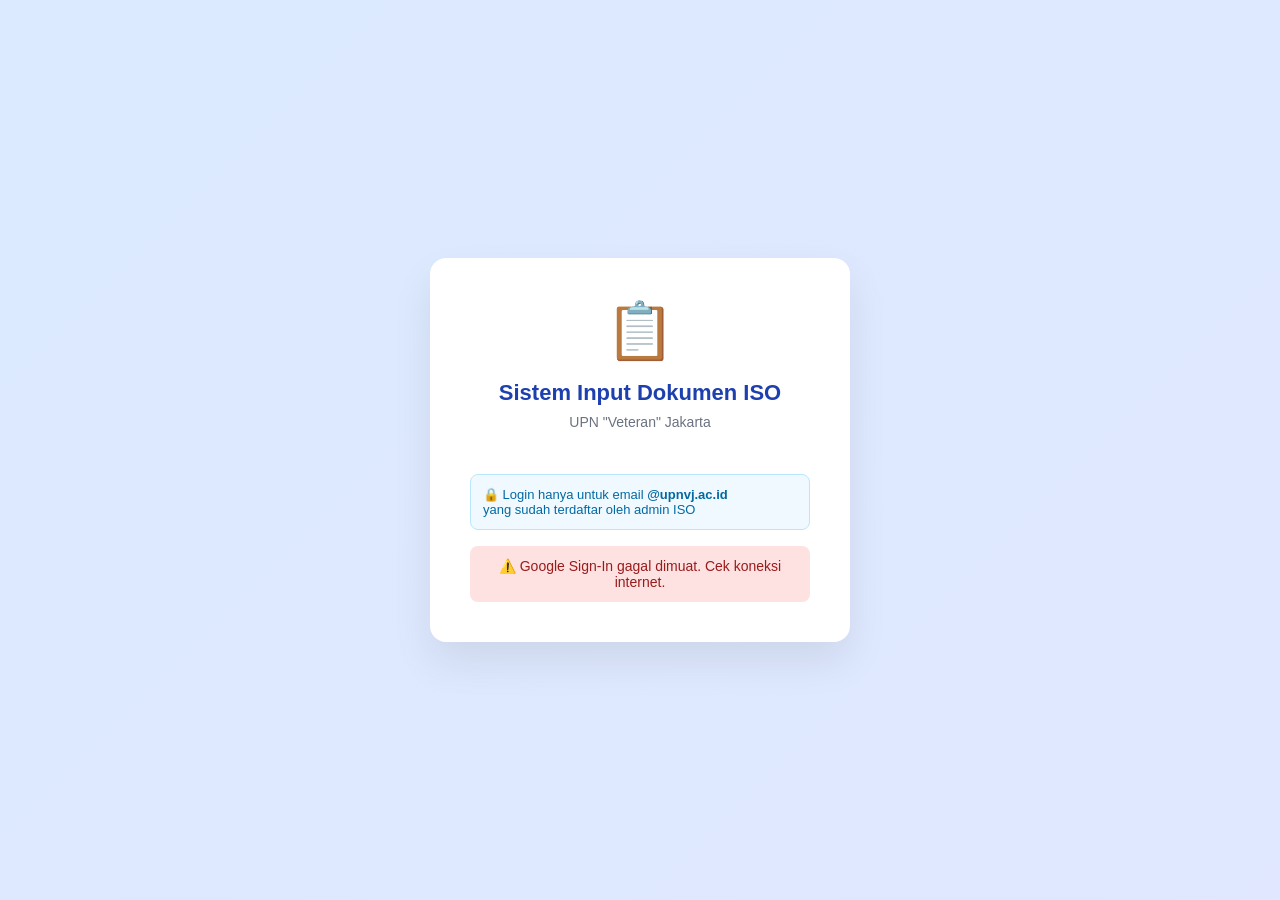
<file: index.html>
<!DOCTYPE html>
<html lang="id">
<head>
  <meta charset="UTF-8">
  <meta name="viewport" content="width=device-width, initial-scale=1.0">
  <title>Login - ISO UPNVJ</title>
  <script src="https://accounts.google.com/gsi/client" async defer></script>
  <style>
    * { margin: 0; padding: 0; box-sizing: border-box; }
    body {
      font-family: -apple-system, BlinkMacSystemFont, 'Segoe UI', Roboto, sans-serif;
      background: linear-gradient(135deg, #dbeafe 0%, #e0e7ff 100%);
      min-height: 100vh;
      display: flex;
      align-items: center;
      justify-content: center;
      padding: 20px;
    }
    .login-card {
      background: white;
      border-radius: 16px;
      padding: 40px;
      box-shadow: 0 20px 40px rgba(0,0,0,0.08);
      max-width: 420px;
      width: 100%;
      text-align: center;
    }
    .logo { font-size: 56px; margin-bottom: 16px; }
    h1 { font-size: 22px; color: #1e40af; margin-bottom: 8px; }
    .subtitle { color: #6b7280; font-size: 14px; margin-bottom: 24px; }
    .info {
      background: #f0f9ff;
      border: 1px solid #bae6fd;
      color: #0369a1;
      padding: 12px;
      border-radius: 8px;
      font-size: 13px;
      margin-top: 20px;
      text-align: left;
    }
  </style>
</head>
<body>

<div class="login-card">
  <div class="logo">📋</div>
  <h1>Sistem Input Dokumen ISO</h1>
  <p class="subtitle">UPN "Veteran" Jakarta</p>
  
  <div id="g_id_signin_container" style="display:flex;justify-content:center;"></div>
  
  <div class="info">
    🔒 Login hanya untuk email <strong>@upnvj.ac.id</strong><br>
    yang sudah terdaftar oleh admin ISO
  </div>
  
  <div id="message" style="margin-top:16px;"></div>
</div>

<script src="assets/js/config.js"></script>
<script src="assets/js/api.js"></script>
<script src="assets/js/auth.js"></script>

<script>
  window.addEventListener('load', function() {
    if (typeof google === 'undefined' || !google.accounts) {
      document.getElementById('message').innerHTML =
        '<div style="background:#fee2e2;color:#991b1b;padding:12px;border-radius:8px;font-size:14px;">⚠️ Google Sign-In gagal dimuat. Cek koneksi internet.</div>';
      return;
    }
    
    google.accounts.id.initialize({
      client_id: APP_CONFIG.CLIENT_ID,
      callback: handleCredentialResponse
    });
    
    google.accounts.id.renderButton(
      document.getElementById('g_id_signin_container'),
      { theme: 'outline', size: 'large', text: 'signin_with', shape: 'rectangular' }
    );
  });
</script>

</body>
</html>
</file>
<file: assets/css/style.css>
/* ===== Dashboard ===== */
.navbar {
  background: linear-gradient(135deg, #1e40af 0%, #3b82f6 100%);
  color: white;
  padding: 16px 0;
  box-shadow: 0 2px 8px rgba(0,0,0,0.1);
}

.navbar .container {
  max-width: 1200px;
  margin: 0 auto;
  padding: 0 20px;
  display: flex;
  justify-content: space-between;
  align-items: center;
}

.navbar-brand {
  font-size: 18px;
  font-weight: 700;
  display: flex;
  align-items: center;
  gap: 10px;
}

.navbar-user {
  display: flex;
  align-items: center;
  gap: 15px;
  font-size: 14px;
}

.navbar-user button {
  background: rgba(255,255,255,0.2);
  border: 1px solid rgba(255,255,255,0.3);
  color: white;
  padding: 6px 14px;
  border-radius: 6px;
  cursor: pointer;
  font-size: 13px;
  font-family: inherit;
  transition: all 0.2s;
}

.navbar-user button:hover {
  background: rgba(255,255,255,0.3);
}

.main-container {
  max-width: 1200px;
  margin: 0 auto;
  padding: 30px 20px;
}

.card {
  background: white;
  border-radius: 12px;
  padding: 24px;
  box-shadow: 0 1px 3px rgba(0,0,0,0.06);
  margin-bottom: 20px;
}

.card-header {
  display: flex;
  justify-content: space-between;
  align-items: center;
  margin-bottom: 20px;
  padding-bottom: 16px;
  border-bottom: 1px solid #e5e7eb;
}

.card-header h2 {
  font-size: 18px;
  color: #111827;
}

.progress-section {
  margin-bottom: 10px;
}

.progress-stats {
  display: flex;
  justify-content: space-between;
  align-items: center;
  margin-bottom: 10px;
  font-size: 14px;
  color: #4b5563;
}

.progress-stats strong {
  color: #1e40af;
  font-size: 20px;
}

.progress-bar {
  background: #e5e7eb;
  height: 14px;
  border-radius: 7px;
  overflow: hidden;
}

.progress-fill {
  background: linear-gradient(90deg, #3b82f6, #1e40af);
  height: 100%;
  transition: width 0.5s;
  border-radius: 7px;
}

.table-wrapper {
  overflow-x: auto;
}

table {
  width: 100%;
  border-collapse: collapse;
  font-size: 14px;
}

table th {
  background: #f9fafb;
  color: #374151;
  text-align: left;
  padding: 12px;
  font-weight: 600;
  border-bottom: 2px solid #e5e7eb;
  font-size: 13px;
  white-space: nowrap;
}

table td {
  padding: 12px;
  border-bottom: 1px solid #f3f4f6;
  vertical-align: middle;
}

table tr:hover {
  background: #f9fafb;
}

.badge {
  display: inline-block;
  padding: 4px 10px;
  border-radius: 12px;
  font-size: 12px;
  font-weight: 600;
  white-space: nowrap;
}

.badge-success { background: #d1fae5; color: #065f46; }
.badge-warning { background: #fef3c7; color: #92400e; }
.badge-danger  { background: #fee2e2; color: #991b1b; }
.badge-gray    { background: #f3f4f6; color: #4b5563; }

.btn {
  display: inline-block;
  padding: 8px 16px;
  border-radius: 6px;
  border: none;
  cursor: pointer;
  font-size: 14px;
  font-weight: 500;
  text-decoration: none;
  transition: all 0.2s;
  font-family: inherit;
}

.btn-primary {
  background: #1e40af;
  color: white;
}

.btn-primary:hover {
  background: #1e3a8a;
}

.btn-secondary {
  background: #e5e7eb;
  color: #374151;
}

.btn-secondary:hover {
  background: #d1d5db;
}

.btn-sm {
  padding: 5px 12px;
  font-size: 13px;
}

.filters {
  display: flex;
  gap: 10px;
  margin-bottom: 20px;
  flex-wrap: wrap;
  align-items: center;
}

.filters select,
.filters input {
  padding: 8px 14px;
  border: 1px solid #d1d5db;
  border-radius: 8px;
  font-size: 14px;
  font-family: inherit;
}

.filters label {
  font-size: 14px;
  color: #4b5563;
}

.loading {
  text-align: center;
  padding: 40px;
  color: #6b7280;
}

.spinner {
  display: inline-block;
  width: 24px;
  height: 24px;
  border: 3px solid #e5e7eb;
  border-top-color: #3b82f6;
  border-radius: 50%;
  animation: spin 0.8s linear infinite;
  vertical-align: middle;
  margin-right: 10px;
}

@keyframes spin {
  to { transform: rotate(360deg); }
}

.empty-state {
  text-align: center;
  padding: 40px 20px;
  color: #6b7280;
}

.alert {
  padding: 12px 16px;
  border-radius: 8px;
  margin-bottom: 16px;
  font-size: 14px;
}

.alert-success { background: #d1fae5; color: #065f46; }
.alert-error   { background: #fee2e2; color: #991b1b; }
.alert-info    { background: #dbeafe; color: #1e40af; }

@media (max-width: 768px) {
  .navbar .container {
    flex-direction: column;
    gap: 10px;
    align-items: flex-start;
  }
  .card { padding: 16px; }
  table th, table td { padding: 8px; font-size: 13px; }
}
</file>
